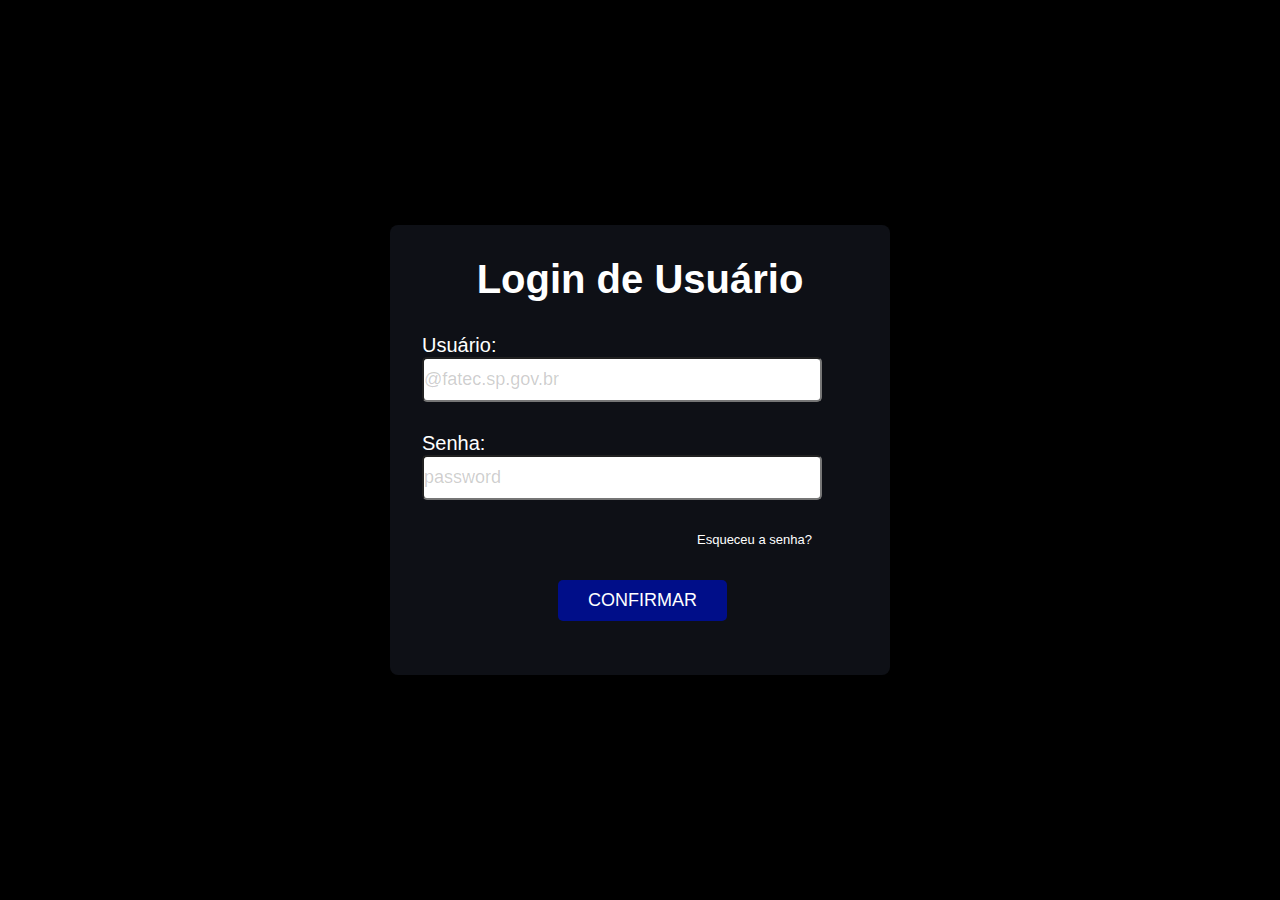
<file: index.html>
<!DOCTYPE html>
<html lang="pt-br">
<head>
    <meta charset="UTF-8">
    <meta name="viewport" content="width=device-width, initial-scale=1.0">
    <title>Login</title>
    <link rel="stylesheet" href="style.css">
</head>
<body>
    <div class="container">

        <div class="contem-box">

            <h2>Login de Usuário</h2>

            <form>

                <div class="input-box">
                    <span>Usuário:</span>
                    <p></p>
                    <input type="email" placeholder="@fatec.sp.gov.br">
                </div>

                <div class="input-box">
                    <span>Senha:</span>
                    <p></p>
                    <input type="password" placeholder="password">
                </div>

                <div id="redefinir">
                    <a href="#">Esqueceu a senha?</a>
                </div>
    
                <div class="botao">
                    <a href="coordenacao.html">CONFIRMAR</a>
                </div>

            </form>

        </div>

    </div>

</body>
</html>
</file>
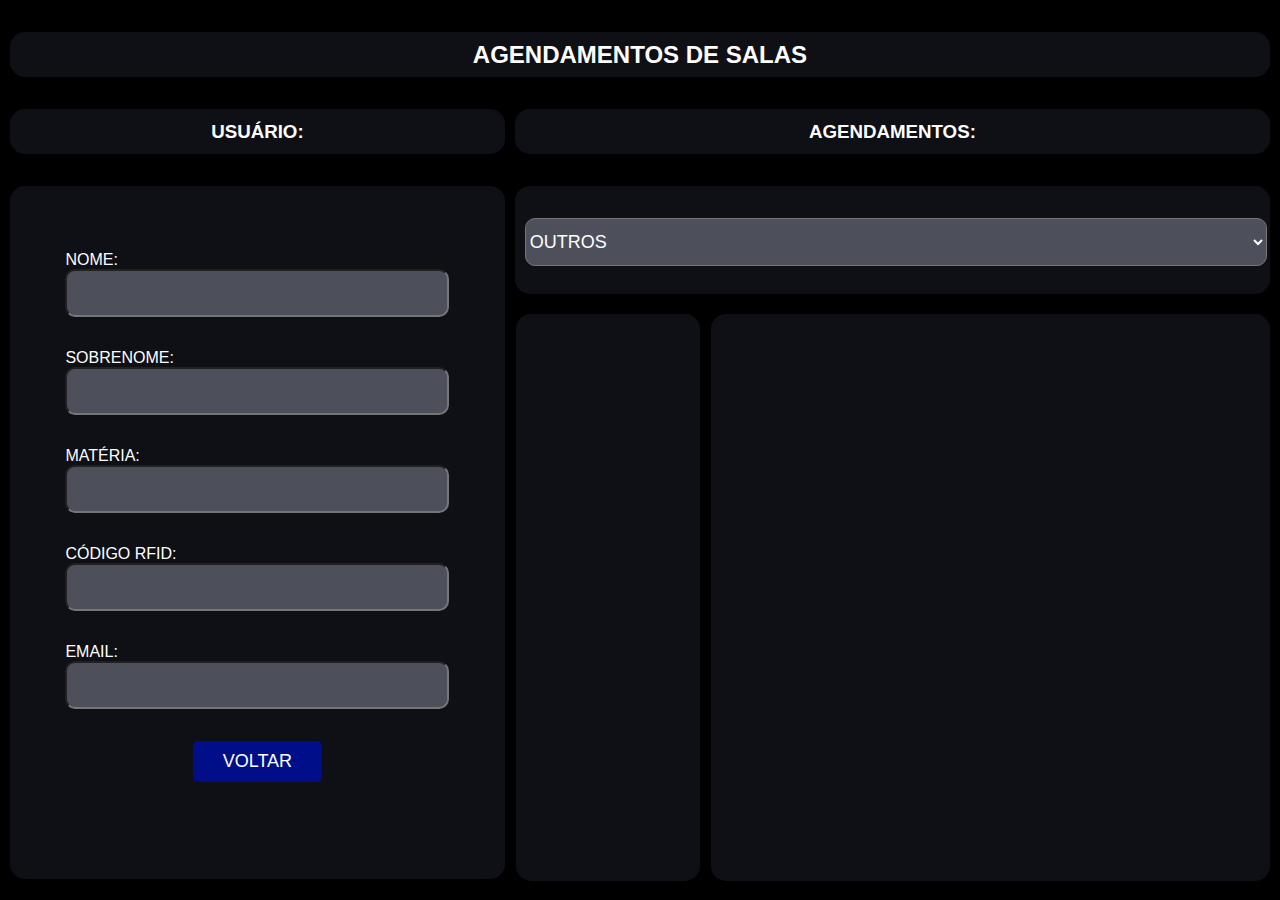
<file: agendamento.html>
<!DOCTYPE html>
<html lang="pt-br">
<head>
    <meta charset="UTF-8">
    <meta name="viewport" content="width=device-width, initial-scale=1.0">
    <title>Agendamentos</title>
    <link rel="stylesheet" href="style.css">
</head>
<body>
    <div class="container_coordenacao">
        
            <div class="titulo">

                <h2>AGENDAMENTOS DE SALAS</h2>

            </div>

            <div class="cont">

                <div class="titulo_esquerda">

                  <h3>USUÁRIO:</h3>

                </div>

                <div class="titulo_direita">

                  <h3>AGENDAMENTOS:</h3>

                </div>

            </div>

            <div class="container_reg">

                <div class="esquerdo">

                    <div class="contem_registro">
                
                        <span>NOME:</span>
                        <br>
                        <input type="text">
                        <p></p>
                        <span>SOBRENOME:</span>
                        <br>
                        <input type="text">
                        <p></p>
                        <span>MATÉRIA:</span>
                        <br>
                        <input type="text">
                        <p></p>
                        <span>CÓDIGO RFID:</span>
                        <br>
                        <input type="text">
                        <P></P>
                        <span>EMAIL:</span>
                        <br>
                        <input type="text">
                    </div>

                    <div class="container_botao">

                        <div class="botao_voltar">
    
                            <a href="index.html"><button>VOLTAR</button></a>

                        </div>
                            
                    </div>
        

                </div>

                
                <div class="direito">

                    <div class="select">
                        <form action="/submit" method="post">
                            <select id="listbox" name="opcoes">
                                <option value="" disabled selected>PRÉDIO 1</option>
                                <option value="1">105</option>
                                <option value="2">106</option>
                                <option value="3">107</option>
                                <option value="1">108</option>
                                <option value="2">109</option>
                                <option value="3">113</option>
                                <option value="1">118</option>
                                <option value="1">Auditorio</option>
                                <option value="1">Sala Maker</option>
                                <option value="" disabled selected>PRÉDIO 2</option>
                                <option value="2">203</option>
                                <option value="3">208</option>
                                <option value="1">209</option>
                                <option value="2">210</option>
                                <option value="3">211</option>
                                <option value="2">257</option>
                                <option value="3">258</option>
                                <option value="1">259</option>
                                <option value="2">260</option>
                                <option value="3">261</option>
                                <option value="2">262</option>
                                <option value="3">263</option>
                                <option value="3">264</option>
                                <option value="" disabled selected>PRÉDIO 3</option>
                                <option value="2">302</option>
                                <option value="3">303</option>
                                <option value="2">304</option>
                                <option value="3">305</option>
                                <option value="1">311</option>
                                <option value="2">312</option>
                                <option value="3">313</option>
                                <option value="" disabled selected>OUTROS</option>
                                <option value="3">800</option>
                            </select>
                        </form>
                    </div>
                    
                    <div class="mostrar_opcoes">

                        <div class="data">

                        </div>

                        <div class="horarios">


                        </div>
        
                    </div>

        
                </div>
    
        </div>

    </div>

</body>
</html>
</file>
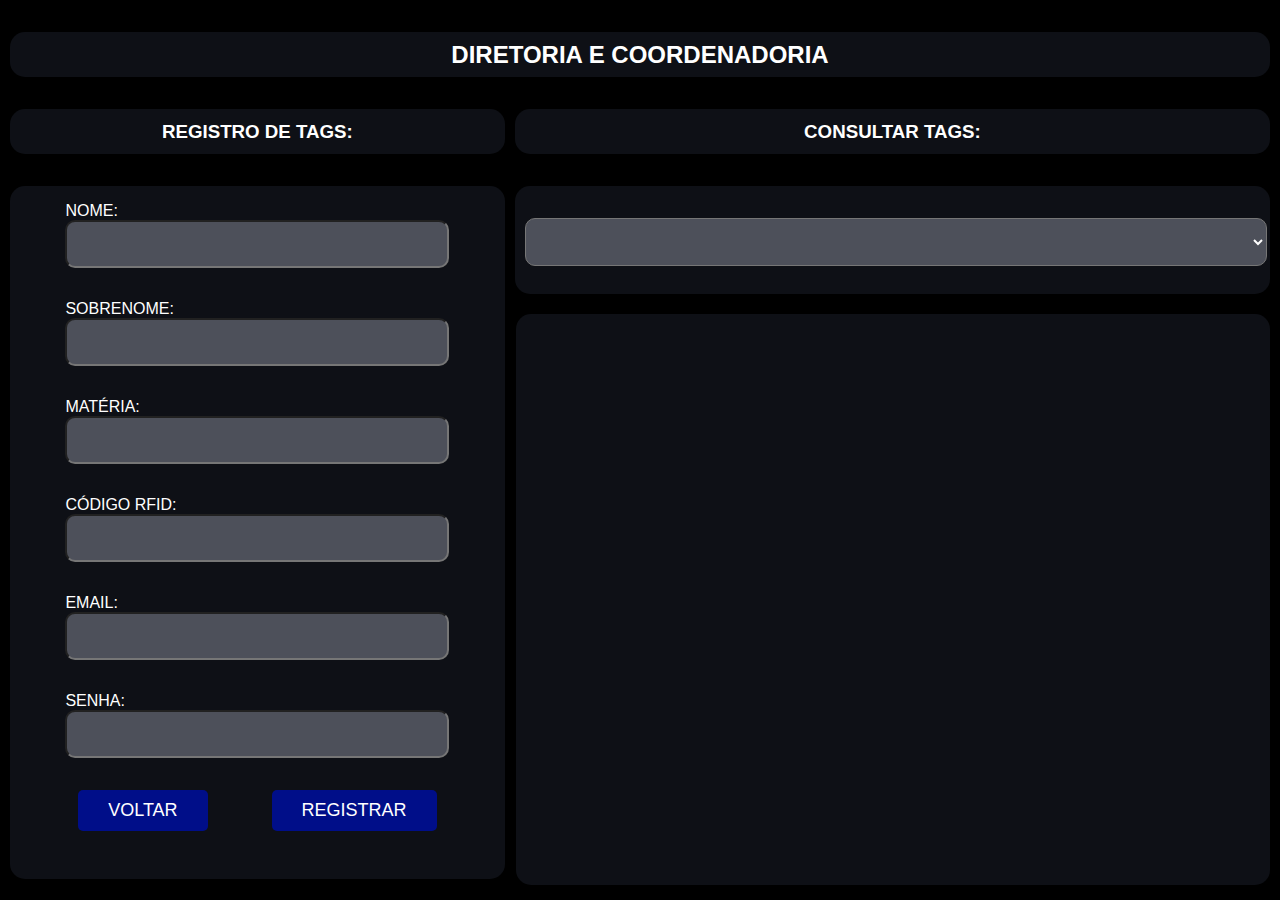
<file: coordenacao.html>
<!DOCTYPE html>
<html lang="pt-br">
<head>
    <meta charset="UTF-8">
    <meta name="viewport" content="width=device-width, initial-scale=1.0">
    <title>Coordenação</title>
    <link rel="stylesheet" href="style.css">
</head>
<body>
    <div class="container_coordenacao">
        
            <div class="titulo">

                <h2>DIRETORIA E COORDENADORIA</h2>

            </div>

            <div class="cont">

                <div class="titulo_esquerda">

                  <h3>REGISTRO DE TAGS:</h3>

                </div>

                <div class="titulo_direita">

                  <h3>CONSULTAR TAGS:</h3>

                </div>

            </div>

            <div class="container_reg">

                <div class="esquerdo">

                    <div class="contem_registro">
                
                        <span>NOME:</span>
                        <br>
                        <input type="text">
                        <p></p>
                        <span>SOBRENOME:</span>
                        <br>
                        <input type="text">
                        <p></p>
                        <span>MATÉRIA:</span>
                        <br>
                        <input type="text">
                        <p></p>
                        <span>CÓDIGO RFID:</span>
                        <br>
                        <input type="text">
                        <P></P>
                        <span>EMAIL:</span>
                        <br>
                        <input type="text">
                        <p></p>
                        <span>SENHA:</span>
                        <br>
                        <input type="text">
        
                    </div>

                    <div class="container_botao">

                        <div class="botao_voltar">
    
                            <a href="index.html"><button>VOLTAR</button></a>

                        </div>
    
                        <div class="botao_registrar">
    
                            <input type="submit" value="REGISTRAR">
    
                        </div>
                            
                    </div>

                </div>
        
                                   
                <div class="direito">

                    <div class="select">
                        <form action="/submit" method="post">
                            <select id="listbox" name="opcoes">
                                <option value="" disabled selected></option>
                                <option value="1">Encontrar pessoa cadastrada pelo nome</option>
                                <option value="2">Encontrar pessoa pelo RFID</option>
                                <option value="3">Lista de todos</option>
                            </select>
                        </form>
                    </div>
                    
                    <div class="mostrar_opcoes_coordenacao">
        
                    </div>

                </div>
    
        </div>

    </div>

</body>
</html>
</file>
<file: style.css>
*{
    margin: 0;
    padding: 0;
    box-sizing: border-box;
    font-family: Arial, Helvetica, sans-serif;
}

body{
    background-color: black;
    background-repeat: no-repeat;
    
}

.container {
    min-height: 100vh;
    min-width: 100vw;
    display: flex;
    align-items: center;
    justify-content: center;
}

.contem-box{
    background-color: rgba(14, 16, 22, 1);
    max-width: 700px;
    min-width: 500px;
    min-height: 50vh;
    padding: 2rem;
    border-radius: 8px;
    
}

.contem-box h2{
    color: white;
    margin-bottom: 2rem;
    position: relative;
    font-size: 40px;
    text-align: center;
}

.input-box span{
    color: white;
    font-size: 20px;
}

.input-box input{
    border-radius: 5px;
    max-width: 450px;
    min-width: 400px;
    max-height: 30vh;
    min-height: 5vh;
    margin-bottom: 30px;
    outline: none;
    font-size: 18px;
}

.input-box input::placeholder{
    color: rgba(0, 0, 0, 0.2);
}

#redefinir a{
    font-size: small;
    padding-left: 275px;
    margin-top: 5px;
    text-decoration: none;
    color: white;
}

.container_botao {
    display: flex;
}

.botao a{
    margin: 2rem auto 0 auto; 
    display: inline-block;          
    background: rgba(0, 14, 137, 1);    
    color: white;            
    border: none;            
    padding: 10px 30px;     
    border-radius: 5px;      
    cursor: pointer;
    font-size: 18px;
    margin-left: 8.5rem;
    text-decoration: none;
}


.botao_voltar button, .botao_registrar input {

    margin: 2rem; 
    display: block;          
    background: rgba(0, 14, 137, 1);    
    color: white;            
    border: none;            
    padding: 10px 30px;     
    border-radius: 5px;      
    cursor: pointer;
    font-size: 18px;   
}

.botao_voltar a{
    text-decoration: none;
}

.titulo {
    background-color: rgba(14, 16, 22, 1);
    margin-top: 2rem;
    min-height: 5vh;
    max-height: 5vh;
    border-radius: 15px;
    margin-right: 10px;
    margin-left: 10px
}

.titulo h2 {
    color: white;
    display: flex;
    align-items: center;
    justify-content: center;
    text-align: center;
    height: 5vh;
}

.cont {
    display: flex; 
  }
  
.titulo_esquerda, .titulo_direita {
    background-color: rgba(14, 16, 22, 1);
    margin-top: 2rem;
    min-height: 5vh;
    border-radius: 15px;
    width: calc(40% - 5px); 
    margin-left: 10px; 
  }
  
.titulo_esquerda h3, .titulo_direita h3 {
    color: white;
    height: 5vh;
    display: flex;
    align-items: center;
    justify-content: center;
    margin: 0; 
  }
  
.titulo_direita {
    margin-right: 10px;
    margin-left: 10px;
    min-width: 59vw;
  }

.container_reg {
    display: flex;
    align-self: flex-start;
    
}

.esquerdo, .direito{
    background-color: rgba(14, 16, 22, 1);
    margin-top: 2rem;
    min-height: 5vh;
    border-radius: 15px;
    width: calc(40% - 5px); 
    margin-left: 10px;
    height: 77vh;
     
}

.mostrar_opcoes_coordenacao {
    background-color: rgba(14, 16, 22, 1);
    margin-top: 3rem; /* Margem superior para separação */
    margin-left: 1px; /* Margem esquerda para alinhar ao lado */
    min-width: calc(20vw + 40% + 10px); /* Largura suficiente para cobrir ambos os lados */
    min-height: 63.4vh; /* Altura da outra div */
    border-radius: 15px;
    color: white;
}

.esquerdo {
    display: flex;
    flex-direction: column;
    justify-content: center;
    align-items: center; 
}

.direito{
    margin-right: 10px;
    margin-left: 10px;
    min-width: 59vw;
    height: 12vh;
    margin-bottom: 10px;
}

.contem_registro span{
    color: white;
    margin-bottom: 2rem;
}

.contem_registro p{
    margin-bottom: 2rem;
}

.contem_registro input {
    background-color: rgba(77, 80, 90, 1);
    height: 3rem;
    width: 30vw;
    font-size: 18px;
    border-radius: 10px;
    color: white;
    outline: none;
}

#listbox {
    margin-right: 10px;
    margin-left: 10px;
    min-width: 58vw;
    background-color: rgba(77, 80, 90, 1);
    height: 3rem;
    width: 30vw;
    font-size: 18px;
    border-radius: 10px;
    color: white;
    outline: none;
    margin-top: 2rem;
}

.data, .horarios {
    background-color: rgba(14, 16, 22, 1);
    margin-top: 2rem;
    min-height: 5vh;
    border-radius: 15px;
    width: calc(40% - 5px); 
    margin-left: 10px; 
    margin-left: 2rem; 
}

.mostrar_opcoes {
    display: flex;
}

.data, .horarios {
    background-color: rgba(14, 16, 22, 1);
    margin-top: 3rem;
    min-height: 5vh;
    border-radius: 15px;
    width: calc(40% - 5px); 
    margin-left: 1px;
    height: 63vh;
}

.horarios {
    width: 900px;
}

.data {
    margin-right: 10px;
}
</file>
